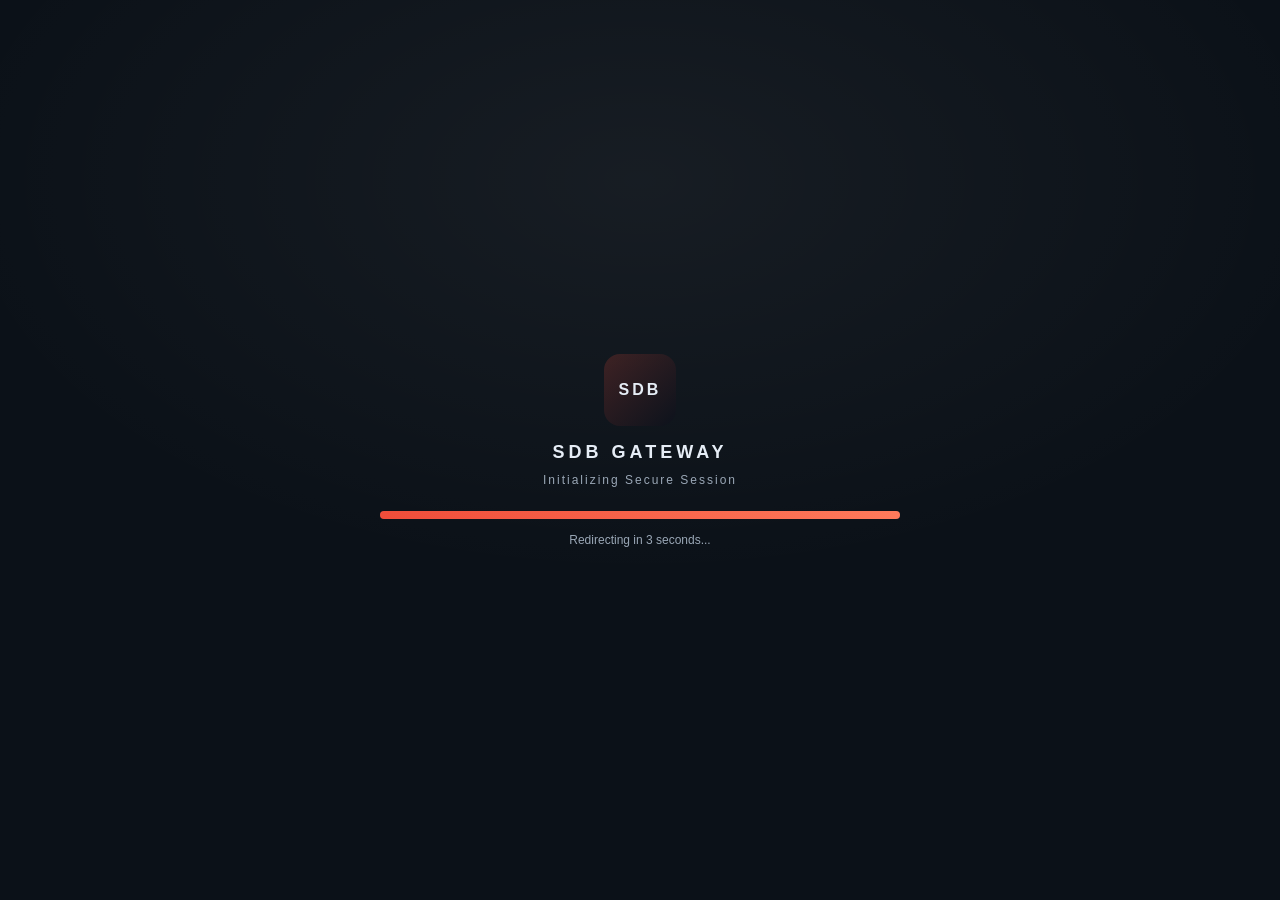
<file: index.html>
﻿<!DOCTYPE html>
<html lang="ja">
<head>
  <meta charset="UTF-8" />
  <meta name="viewport" content="width=device-width, initial-scale=1" />
  <title>SDB Gateway</title>
  <style>
    :root {
      color-scheme: dark;
      --bg: #0b1118;
      --panel: #0f1b2a;
      --accent: #f04d3a;
      --text: #e6edf6;
      --muted: #9aa7b6;
    }
    body {
      margin: 0;
      min-height: 100vh;
      display: grid;
      place-items: center;
      background: radial-gradient(700px 400px at 50% 20%, rgba(255,255,255,0.05), transparent), var(--bg);
      color: var(--text);
      font-family: "IBM Plex Sans", "Hiragino Kaku Gothic ProN", "Yu Gothic", "Meiryo", sans-serif;
    }
    .wrap {
      width: min(520px, 90vw);
      text-align: center;
    }
    .logo {
      width: 72px;
      height: 72px;
      border-radius: 16px;
      background: linear-gradient(135deg, rgba(240, 77, 58, 0.2), rgba(12, 18, 28, 0.9));
      display: grid;
      place-items: center;
      font-weight: 700;
      letter-spacing: 3px;
      margin: 0 auto 16px;
    }
    .title {
      font-size: 18px;
      letter-spacing: 4px;
      margin: 0 0 10px;
    }
    .subtitle {
      margin: 0 0 24px;
      color: var(--muted);
      font-size: 12px;
      letter-spacing: 2px;
    }
    .bar {
      width: 100%;
      height: 8px;
      background: rgba(255,255,255,0.08);
      border-radius: 999px;
      overflow: hidden;
      position: relative;
    }
    .bar::after {
      content: "";
      position: absolute;
      inset: 0;
      background: linear-gradient(90deg, var(--accent), #ff7a5b);
      transform: translateX(-100%);
      animation: load 3s linear forwards;
    }
    .note {
      margin-top: 14px;
      font-size: 12px;
      color: var(--muted);
    }
    @keyframes load {
      to { transform: translateX(0); }
    }
  </style>
</head>
<body>
  <div class="wrap">
    <div class="logo">SDB</div>
    <h1 class="title">SDB GATEWAY</h1>
    <p class="subtitle">Initializing Secure Session</p>
    <div class="bar" aria-hidden="true"></div>
    <div class="note">Redirecting in 3 seconds...</div>
  </div>

  <script>
    setTimeout(() => {
      window.location.replace('sdb_server.html');
    }, 3000);
  </script>
</body>
</html>
</file>
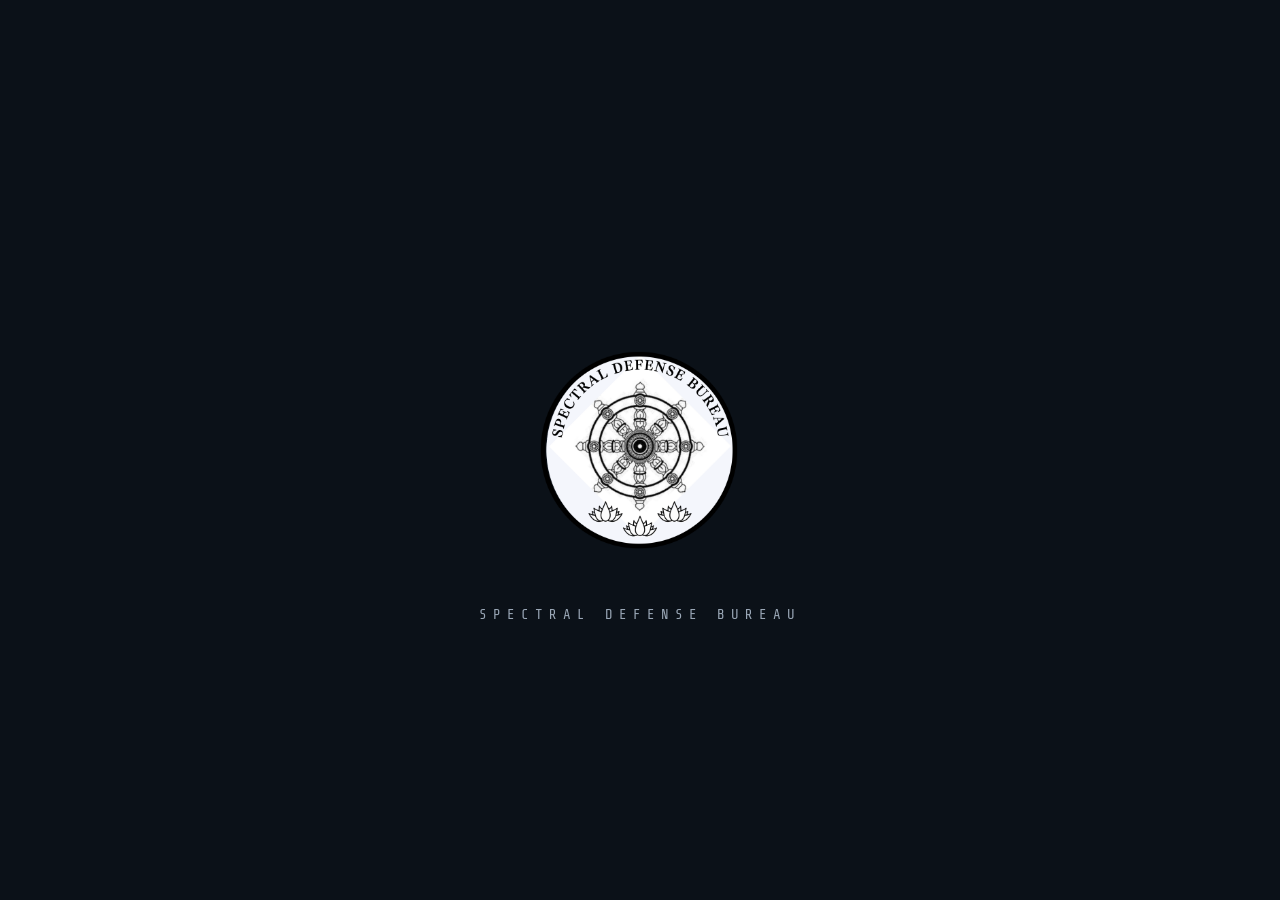
<file: sdb_server.html>
﻿<!DOCTYPE html>
<html lang="ja">
<head>
  <meta charset="UTF-8" />
  <meta name="viewport" content="width=device-width, initial-scale=1" />
  <title>SDB SERVER</title>
  <link rel="preconnect" href="https://fonts.googleapis.com" />
  <link rel="preconnect" href="https://fonts.gstatic.com" crossorigin />
  <link href="https://fonts.googleapis.com/css2?family=IBM+Plex+Sans:wght@300;400;600;700&family=Share+Tech+Mono&display=swap" rel="stylesheet" />
  <link rel="stylesheet" href="styles.css" />
</head>
<body>
  <div class="splash hide" id="splash">
    <img src="assets/images/SPECTRAL DEFENSE BUREAU_ロゴ.png" alt="SDB Logo" class="splash-logo" />
    <div class="splash-text">SPECTRAL DEFENSE BUREAU</div>
  </div>

  <main class="page login-grid" id="loginView" aria-labelledby="login-title">
    <section class="login-card">
      <div class="brand">
        <div class="brand-badge" aria-hidden="true">SDB</div>
        <div>
          <h1 id="login-title">SDB SERVER</h1>
          <p>Spectral Defence Bureau / 裏五山</p>
        </div>
      </div>

      <form id="loginForm" novalidate>
        <div class="field">
          <label for="authId">認証ID</label>
          <input id="authId" name="authId" type="text" autocomplete="username" aria-label="認証ID" />
        </div>
        <div class="field">
          <label for="password">パスワード</label>
          <input id="password" name="password" type="password" autocomplete="current-password" aria-label="パスワード" />
        </div>
        <button type="submit" class="primary-btn" aria-label="ログイン">ログイン</button>
        <div class="error" id="errorMessage" role="alert"></div>
      </form>
    </section>
  </main>

  <div class="dashboard hidden" id="appShell">
    <div class="sidebar-overlay" id="sidebarOverlay" aria-hidden="true"></div>
    <aside class="sidebar">
      <div class="brand">
        <div class="brand-badge" aria-hidden="true">SDB</div>
        <div>
          <h1>SDB Console</h1>
          <p>Clearance Dashboard</p>
        </div>
      </div>
      <nav class="nav" aria-label="Primary">
        <button class="nav-link active" data-view="dashboard">ダッシュボード</button>
        <button class="nav-link" data-view="reports">レポート一覧</button>
        <button class="nav-link" data-view="missions">位階参照</button>
        <button class="nav-link" data-view="members">僧兵一覧</button>
        <button class="nav-link" data-view="settings">申請書一覧</button>
        <button class="nav-link" data-view="manual">業務マニュアル</button>
      </nav>
    </aside>

    <div class="main">
      <header class="header">
        <button class="menu-toggle" id="menuToggle" aria-label="メニューを開く">≡</button>
        <div>
          <div class="user" id="userName">SDB_User</div>
        </div>
        <button class="logout" id="logoutBtn" aria-label="ログアウト">ログアウト</button>
      </header>

      <section class="content">
        <section class="view" id="view-dashboard">
          <div class="grid-3">
            <div class="card">
              <h3>クリアランス</h3>
              <div class="clearance">
                <div>Current Status</div>
                <div class="level" id="accessLevelText">ACCESS LEVEL 2</div>
              </div>
            </div>
            <div class="card">
              <h3>最新レポート</h3>
              <div class="latest-list">
                <button class="latest-item" data-report-id="SDB-IR-2041">
                  <span class="latest-title">瞋恚接触事件調査報告：六甲山</span>
                  <span class="latest-time">2026-04-24 19:55</span>
                </button>
                <button class="latest-item" data-report-id="SDB-IR-1123">
                  <span class="latest-title">スペクトル残留反応</span>
                  <span class="latest-time">2026-03-11 07:40</span>
                </button>
                <button class="latest-item" data-report-id="SDB-IR-8872">
                  <span class="latest-title">鬼姫往生報告：御嶽山</span>
                  <span class="latest-time">2026-04-17 23:03</span>
                </button>
              </div>
            </div>
            <div class="card">
              <h3>本日の業務連絡</h3>
              <div class="notice-list">
                <button class="notice-item" data-title="To：法具開発研究部全職員" data-body="5月1日(水)開催の技術カンファレンスに出席される方は、本日18:00 までに申請書一覧より必要書類を取得し、記入の上ご提出ください。">
                  <span class="notice-title">To：法具開発研究部全職員</span>
                  <span class="latest-time">2026-04-30 13:06</span>
                </button>
                <button class="notice-item" data-title="To：監査班各位" data-body="次回の監査用チェックリストは 16:30 に配布予定です。">
                  <span class="notice-title">To：監査班各位</span>
                  <span class="latest-time">2026-04-30 09:11</span>
                </button>
                <button class="notice-item" data-title="To：月読雫、日向鳴、職員各位" data-body="4月17日(金)に作成いただいた管理ID[SDB-IR-8872]の件につきまして、報告書が依然提出されていません。早急に報告書の提出をお願いいたします。また、概要の記載についても、指摘事項の修正を速やかに行ってください。&#10;職員は月読雫、日向鳴のどちらかを見かけた場合、至急センターにご連絡ください。">
                  <span class="notice-title">To：月読雫、日向鳴、職員各位</span>
                  <span class="latest-time">2026-04-30 09:00</span>
                </button>
              </div>
            </div>
          </div>

          <div class="card">
            <h3>最近のアクセスログ</h3>
            <div class="log-list">
              <div class="log-item"><span>09:42:12</span><span>Login verified</span></div>
              <div class="log-item"><span>09:45:03</span><span>Asset scan: Delta-3</span></div>
              <div class="log-item"><span>09:47:19</span><span>Report accessed: SDB-IR-2041</span></div>
              <div class="log-item"><span>09:52:48</span><span>Inquiry routing</span></div>
            </div>
          </div>
        </section>

        <section class="view hidden" id="view-reports">
          <div class="report-wrap">
            <div class="card">
              <h3>レポート一覧</h3>
              <div class="table-wrap">
                <table class="report-table">
                  <thead>
                    <tr>
                      <th>ID</th>
                      <th>タイトル</th>
                      <th>ステータス</th>
                      <th>機密レベル</th>
                    </tr>
                  </thead>
                  <tbody>
                    <tr class="report-row" data-id="SDB-IR-2041" data-level="2" data-title="瞋恚接触事件調査報告：六甲山" data-status="Archived" data-summary="民間人と三毒『黒豹/瞋恚』との接触事件について" data-body="証言より出没個体は『黒豹/瞋恚(正三位)』と推定されるが、明確な痕跡は発見できず">
                      <td>SDB-IR-2041</td>
                      <td>瞋恚接触事件調査報告：六甲山</td>
                      <td>Archived</td>
                      <td>Level 2</td>
                    </tr>
                    <tr class="report-row" data-id="SDB-IR-1123" data-level="3" data-title="スペクトル残留反応" data-status="Active" data-summary="残留反応の解析と対応計画。" data-body="残留反応は Level 3 以上の承認が必要。計測点は <span class='redact'>REDACTED</span>。">
                      <td>SDB-IR-1123</td>
                      <td>スペクトル残留反応</td>
                      <td>Active</td>
                      <td>Level 3</td>
                    </tr>
                    <tr class="report-row" data-id="SDB-IR-8872" data-level="2" data-title="鬼姫往生報告：御嶽山" data-status="Archived" data-summary="御嶽山に出没した死霊の記録総括" data-body="月読雫の活躍により、御嶽山で確認された死霊『鬼姫(推定位階従三位)』は往生を遂げました。すばらしい、流石です。The Greatest Woman is her. Very God. Sorry, Very good. Thank you">
                      <td>SDB-IR-8872</td>
                      <td>鬼姫往生報告：御嶽山</td>
                      <td>Archived</td>
                      <td>Level 2</td>
                    </tr>
                  </tbody>
                </table>
              </div>
            </div>
            <div class="report-action">
              <button class="secondary-btn small-btn" id="createReportBtn" aria-label="作成">作成</button>
            </div>
          </div>
        </section>

        <section class="view hidden" id="view-report-detail">
          <div class="card">
            <div class="detail-header">
              <div>
                <h3>レポート詳細</h3>
              </div>
              <button class="secondary-btn" id="backToReports" aria-label="一覧に戻る">一覧に戻る</button>
            </div>
            <div class="report-viewer" id="reportViewer">
              <div class="report-tag" id="reportTag">CLEARANCE L2</div>
              <div class="report-title-row">
                <div class="report-title" id="reportTitle">SDB-IR-2041</div>
                <div class="report-download" id="reportDownloadArea"></div>
              </div>
              <div class="report-placeholder" id="reportMeta">Status: Archived</div>
              <div class="report-placeholder" id="reportSummary">民間人と三毒『黒豹/瞋恚』との接触事件について</div>
              <div class="report-body" id="reportBody"></div>
            </div>
          </div>
        </section>

        <section class="view hidden" id="view-report-create">
          <div class="card">
            <h3>レポート作成</h3>
            <div class="form-grid">
              <div class="field">
                <label for="reportTitleInput">タイトル：</label>
                <input id="reportTitleInput" type="text" aria-label="レポートタイトル" />
              </div>
              <div class="field">
                <label for="reportDate">日時：</label>
                <input id="reportDate" type="text" aria-label="レポート日時" placeholder="yyyy-mm-dd hh:mm" />
              </div>
              <div class="field full">
                <label for="reportBodyInput">概要：</label>
                <textarea id="reportBodyInput" rows="8" aria-label="レポート本文"></textarea>
              </div>
            </div>
            <div class="modal-actions">
              <button class="secondary-btn" id="saveReport" aria-label="確認">確認</button>
            </div>
          </div>
        </section>

        <section class="view hidden" id="view-notice-detail">
          <div class="card">
            <div class="detail-header">
              <div>
                <h3>業務連絡 詳細</h3>
                <div class="footer-note">通知内容を表示します。</div>
              </div>
              <button class="secondary-btn" id="backToDashboard" aria-label="戻る">戻る</button>
            </div>
            <div class="report-viewer">
              <div class="report-title" id="noticeTitle">To：法具開発研究部全職員</div>
              <div class="report-body" id="noticeBody"></div>
            </div>
          </div>
        </section>

        <section class="view hidden" id="view-missions">
          <div class="card">
            <h3>位階参照</h3>
            <div class="report-placeholder">アクセス権限が不足しています。</div>
          </div>
        </section>

        <section class="view hidden" id="view-members">
          <div class="card admin-card">
            <h3>統括管理人</h3>
            <div class="admin-name">志村泡鳴</div>
            <div class="admin-sub">統括管理室 / 最高統制</div>
          </div>
          <div class="card">
            <h3>僧兵一覧</h3>
            <div class="table-wrap">
              <table class="report-table member-table">
                <thead>
                  <tr>
                    <th>メンバー</th>
                    <th>担当区域</th>
                    <th>ステータス</th>
                    <th>助手</th>
                  </tr>
                </thead>
                <tbody>
                  <tr>
                    <td><button class="link-button member-link" data-name="談々森海蘊">談々森海蘊</button></td>
                    <td>北海道</td>
                    <td>オフライン</td>
                    <td>オスカー・ダ・オルトリンデ</td>
                  </tr>
                  <tr>
                    <td><button class="link-button member-link" data-name="月読雫">月読雫</button></td>
                    <td>東北地方</td>
                    <td>オフライン</td>
                    <td>日向鳴</td>
                  </tr>
                  <tr>
                    <td><button class="link-button member-link" data-name="伊那守常葉">伊那守常葉</button></td>
                    <td>関東圏</td>
                    <td>オフライン</td>
                    <td>二条由紀</td>
                  </tr>
                  <tr>
                    <td><button class="link-button member-link" data-name="四迷穹">四迷穹</button></td>
                    <td>中部地方</td>
                    <td>オフライン</td>
                    <td>日馬刻人</td>
                  </tr>
                  <tr>
                    <td><button class="link-button member-link" data-name="四谷燈子">四谷燈子</button></td>
                    <td>近畿地方</td>
                    <td>オフライン</td>
                    <td>なし</td>
                  </tr>
                  <tr>
                    <td><button class="link-button member-link" data-name="九字景戒">九字景戒</button></td>
                    <td>中国地方</td>
                    <td>オフライン</td>
                    <td>鏑木海</td>
                  </tr>
                  <tr>
                    <td><button class="link-button member-link" data-name="羅彦霖">羅彦霖</button></td>
                    <td>四国</td>
                    <td>オフライン</td>
                    <td>なし</td>
                  </tr>
                  <tr>
                    <td><button class="link-button member-link" data-name="後藤俊成">後藤俊成</button></td>
                    <td>九州・沖縄</td>
                    <td>オフライン</td>
                    <td>新垣海源</td>
                  </tr>
                  <tr>
                    <td><button class="link-button member-link" data-name="迦楼羅">迦楼羅</button></td>
                    <td>？？？</td>
                    <td>オフライン</td>
                    <td>なし</td>
                  </tr>
                </tbody>
              </table>
            </div>
          </div>
        </section>

        <section class="view hidden" id="view-profile">
          <div class="card profile-card">
            <div class="detail-header">
              <div>
                <h3>プロフィール</h3>
                <div class="footer-note">SDB Personnel Record</div>
              </div>
              <button class="secondary-btn" id="backToMembers" aria-label="僧兵一覧に戻る">一覧に戻る</button>
            </div>
            <div class="profile-grid">
              <div class="profile-block">
                <h4>基本情報</h4>
                <dl class="profile-list">
                  <div><dt>名前</dt><dd>伊那守常葉</dd></div>
                  <div><dt>身長</dt><dd>176cm</dd></div>
                  <div><dt>体重</dt><dd>68kg</dd></div>
                  <div><dt>年齢</dt><dd>27歳</dd></div>
                  <div><dt>性別</dt><dd>男性</dd></div>
                  <div><dt>生年月日</dt><dd>1999年2月16日</dd></div>
                  <div><dt>現住所</dt><dd><span class="redact-inline">REDACTED</span></dd></div>
                  <div><dt>個人連絡先</dt><dd><span class="redact-inline">REDACTED</span></dd></div>
                </dl>
              </div>
              <div class="profile-block">
                <h4>現職</h4>
                <ul class="profile-lines">
                  <li>R正大学 仏教学部仏教学科 助教</li>
                  <li>N本印度仏教学会 評議員</li>
                  <li>一般社団法人仏教総会 技術顧問</li>
                  <li>裏五山（SDB） 僧兵</li>
                </ul>
              </div>
              <div class="profile-block full">
                <h4>経歴</h4>
                <p class="profile-text">
                  新潟県刈羽郡御舟村出身(現在廃村)。幼少期、震度7の地震に被災し、両親と弟を亡くして震災孤児となる。その後、当時の日蓮宗宗務総長の養子となり、10歳にして得度する。幼くして法華経全文を暗記するなどずば抜けた才能を発揮し、12歳にして日蓮宗特別研究機関、通称白蓮院の会員となる。ND高等学校卒業後、T京大学に進学。優秀な成績で文学部インド哲学仏教専修課程を卒業すると、同大学大学院の博士課程前期（修士）に進んだ。在籍中、バナーラス・Hンドゥー大学に留学。帰国後に発表した論文がN本印度仏教学会賞を受賞した。修士号を取得したのと同時期、権大僧都の僧階に昇進。しかし、叙任後に間も無く辞任し、宗門を離れる。その後、同大学院博士課程後期に進み、在籍中に発表した論文がG士院賞を受賞した。それまでの功績が認められ、史上最年少でN本印度仏教学会の評議員に就任した。博士課程在籍中、僧兵の募集が実施され、統括管理人である志村泡鳴の推薦を受けて対死霊戦闘訓練課程に参加、最終選抜を経て僧兵に就任する。担当区域は関東圏。博士号取得後、R正大学学長白富駿の推薦を受けて同大学仏教学部仏教学科の助教に就任。
                </p>
              </div>
              <div class="profile-block">
                <h4>実績</h4>
                <p class="profile-text"><span class="redact-inline">REDACTED</span></p>
              </div>
              <div class="profile-block">
                <h4>専用法具</h4>
                <p class="profile-text"><span class="redact-inline">REDACTED</span></p>
              </div>
            </div>
          </div>
        </section>

        <section class="view hidden" id="view-application">
          <div class="card">
            <h3>閲覧許可申請書</h3>
            <div class="form-grid">
              <div class="field">
                <label for="supervisorName">上司の名前：</label>
                <input id="supervisorName" type="text" aria-label="上司の名前" />
              </div>
              <div class="field">
                <label for="applyAuthId">認証ID：</label>
                <input id="applyAuthId" type="text" aria-label="認証ID" />
              </div>
              <div class="field">
                <label for="applyDept">所属：</label>
                <input id="applyDept" type="text" aria-label="所属" />
              </div>
              <div class="field full">
                <label for="applyReason">申請理由：</label>
                <textarea id="applyReason" rows="6" aria-label="申請理由"></textarea>
              </div>
            </div>
            <div class="modal-actions">
              <button class="secondary-btn" id="submitApplication" aria-label="確認">確認</button>
            </div>
          </div>
        </section>

        <section class="view hidden" id="view-settings">
          <div class="card">
            <h3>設定</h3>
            <div class="grid-2">
              <div class="report-placeholder">通知設定: 内部チャネルのみ</div>
              <div class="report-placeholder">アクセス監査: 有効</div>
            </div>
          </div>
        </section>
      </section>
    </div>
  </div>

  <div class="modal" id="accessModal" role="dialog" aria-modal="true" aria-labelledby="accessModalTitle">
    <div class="modal-card">
      <h4 id="accessModalTitle">アクセス権限がありません</h4>
      <p id="accessModalMessage">アクセス権限がありません。</p>
      <p id="accessModalQuestion" class="modal-question">閲覧許可を申請いたしますか</p>
      <div class="modal-actions" id="accessModalActions">
        <button class="secondary-btn" id="accessModalNo" aria-label="いいえ">いいえ</button>
        <button class="primary-btn" id="accessModalYes" aria-label="はい">はい</button>
      </div>
    </div>
  </div>

  <div class="modal" id="logoutModal" role="dialog" aria-modal="true" aria-labelledby="logoutTitle">
    <div class="modal-card">
      <h4 id="logoutTitle">ログアウト確認</h4>
      <p>ログアウトします。よろしいですか？</p>
      <div class="modal-actions">
        <button class="secondary-btn" id="logoutCancel" aria-label="キャンセル">キャンセル</button>
        <button class="primary-btn" id="logoutConfirm" aria-label="ログアウト">ログアウト</button>
      </div>
    </div>
  </div>

  <div class="modal" id="downloadModal" role="dialog" aria-modal="true" aria-labelledby="downloadTitle">
    <div class="modal-card">
      <h4 id="downloadTitle">ダウンロード注意</h4>
      <p>ダウンロードファイルはマニュアルに準拠し、適切に保管・廃棄してください</p>
      <div class="modal-actions">
        <button class="secondary-btn" id="downloadClose" aria-label="閉じる">閉じる</button>
      </div>
    </div>
  </div>

  <div class="modal" id="emergencyModal" role="dialog" aria-modal="true" aria-labelledby="emergencyTitle">
    <div class="modal-card emergency">
      <h4 id="emergencyTitle">緊急警告</h4>
      <p class="emergency-text">不正アクセスを検知しました。ログアウトします。</p>
      <p class="footer-note"><span id="logoutCountdown">5</span>秒後にログイン画面に戻ります。</p>
    </div>
  </div>

  <script src="app.js"></script>
</body>
</html>
</file>
<file: styles.css>
﻿/* SDB Prototype Styles */
:root {
  --bg-0: #0b1118;
  --bg-1: #0f1b2a;
  --bg-2: #0a0f16;
  --panel: #131d2a;
  --panel-2: #0e1621;
  --text: #e6edf6;
  --muted: #9aa7b6;
  --accent: #f04d3a;
  --accent-2: #d08a2f;
  --line: #2a3a4c;
  --ok: #4fd1c5;
  --warn: #f6c453;
  --danger: #f04d3a;
  --shadow: 0 10px 30px rgba(0, 0, 0, 0.35);
  --radius: 12px;
  --radius-sm: 8px;
  --font-sans: "IBM Plex Sans", "Hiragino Kaku Gothic ProN", "Yu Gothic", "Meiryo", sans-serif;
  --font-mono: "Share Tech Mono", "Consolas", "Courier New", monospace;
}

* {
  box-sizing: border-box;
}

html, body {
  height: 100%;
  background: #0b1118;
}

body {
  margin: 0;
  color: var(--text);
  background: radial-gradient(1200px 600px at 20% 10%, rgba(34, 60, 93, 0.25), transparent),
    radial-gradient(800px 500px at 80% 0%, rgba(86, 24, 24, 0.25), transparent),
    linear-gradient(180deg, var(--bg-0), var(--bg-2));
  background-color: #0b1118;
  font-family: var(--font-sans);
  letter-spacing: 0.2px;
}

a {
  color: inherit;
}

button, input {
  font-family: inherit;
}

.page {
  min-height: 100%;
  display: grid;
}

.splash {
  position: fixed;
  inset: 0;
  background: #0b1118;
  display: flex;
  flex-direction: column;
  align-items: center;
  justify-content: center;
  z-index: 20;
  opacity: 0;
  transition: opacity 0.6s ease;
}

.splash.show {
  opacity: 1;
}

.splash.hide {
  opacity: 0;
  pointer-events: none;
}

.splash-active #loginView,
.splash-active #appShell {
  opacity: 0;
  pointer-events: none;
}

.splash-logo {
  width: 340px;
  height: auto;
  max-width: 70vw;
  object-fit: contain;
  box-shadow: none;
}

.splash-text {
  font-family: var(--font-mono);
  letter-spacing: 6px;
  font-size: 14px;
  color: var(--muted);
  margin-top: -12px;
}

.login-grid {
  grid-template-columns: minmax(0, 1fr);
  align-items: center;
  padding: 48px 24px;
}

.login-card {
  margin: 0 auto;
  width: min(520px, 92vw);
  padding: 36px 32px 28px;
  background: linear-gradient(160deg, rgba(19, 29, 42, 0.96), rgba(10, 17, 27, 0.96));
  border: 1px solid var(--line);
  border-radius: var(--radius);
  box-shadow: var(--shadow);
  position: relative;
  overflow: hidden;
  animation: rise 0.8s ease-out;
}

.login-card::after {
  content: "";
  position: absolute;
  inset: 0;
  background: repeating-linear-gradient(90deg, rgba(255,255,255,0.03) 0 1px, transparent 1px 4px);
  opacity: 0.12;
  pointer-events: none;
}

.brand {
  display: flex;
  align-items: center;
  gap: 16px;
  margin-bottom: 22px;
}

.logo {
  width: 48px;
  height: 48px;
  border-radius: 50%;
  border: 1px solid rgba(255, 255, 255, 0.15);
  background: #fff;
  object-fit: cover;
}

.brand-badge {
  width: 48px;
  height: 48px;
  border-radius: 14px;
  display: grid;
  place-items: center;
  background: linear-gradient(135deg, rgba(240, 77, 58, 0.2), rgba(12, 18, 28, 0.9));
  border: 1px solid rgba(240, 77, 58, 0.35);
  font-family: var(--font-mono);
  font-size: 18px;
  letter-spacing: 2px;
}

.brand h1 {
  margin: 0;
  font-size: 20px;
  text-transform: uppercase;
  letter-spacing: 4px;
}

.brand p {
  margin: 4px 0 0;
  color: var(--muted);
  font-size: 12px;
}

.field {
  display: flex;
  flex-direction: column;
  gap: 8px;
  margin-bottom: 18px;
}

label {
  font-size: 13px;
  color: var(--muted);
  text-transform: uppercase;
  letter-spacing: 2px;
}

input[type="text"],
input[type="password"],
input[type="search"] {
  width: 100%;
  padding: 12px 14px;
  border-radius: var(--radius-sm);
  border: 1px solid var(--line);
  background: rgba(9, 14, 21, 0.8);
  color: var(--text);
  font-family: var(--font-mono);
  font-size: 15px;
  transition: border-color 0.2s ease, box-shadow 0.2s ease;
}

input.typing {
  border-color: rgba(240, 77, 58, 0.7);
  box-shadow: 0 0 0 3px rgba(240, 77, 58, 0.2);
}

input:focus {
  outline: none;
  border-color: rgba(240, 77, 58, 0.6);
  box-shadow: 0 0 0 3px rgba(240, 77, 58, 0.15);
}

.primary-btn {
  width: 100%;
  border: none;
  border-radius: 999px;
  padding: 12px 16px;
  background: linear-gradient(135deg, var(--accent), #ff6a4a);
  color: #0b0f14;
  font-weight: 700;
  letter-spacing: 1px;
  text-transform: uppercase;
  cursor: pointer;
  transition: transform 0.2s ease, box-shadow 0.2s ease;
}

.primary-btn:hover {
  transform: translateY(-1px);
  box-shadow: 0 10px 20px rgba(240, 77, 58, 0.25);
}

.error {
  margin-top: 12px;
  font-size: 13px;
  color: var(--danger);
  min-height: 18px;
}

.notice {
  margin-top: 20px;
  color: var(--muted);
  font-size: 12px;
  line-height: 1.5;
}

.dashboard {
  min-height: 100vh;
  display: grid;
  grid-template-columns: 240px minmax(0, 1fr);
  background: linear-gradient(180deg, rgba(7, 11, 16, 0.95), rgba(7, 11, 16, 0.98));
}

.sidebar {
  padding: 28px 20px;
  border-right: 1px solid var(--line);
  background: linear-gradient(180deg, rgba(12, 18, 27, 0.96), rgba(9, 13, 20, 0.98));
}

.sidebar .brand {
  margin-bottom: 28px;
}

.nav {
  display: grid;
  gap: 10px;
  font-size: 14px;
}

.nav a {
  text-decoration: none;
  padding: 10px 12px;
  border-radius: 10px;
  color: var(--muted);
  border: 1px solid transparent;
}

.nav a.active,
.nav a:hover {
  color: var(--text);
  border-color: rgba(240, 77, 58, 0.35);
  background: rgba(240, 77, 58, 0.08);
}

.main {
  display: grid;
  grid-template-rows: auto 1fr;
}

.header {
  display: flex;
  align-items: center;
  justify-content: space-between;
  padding: 20px 28px;
  border-bottom: 1px solid var(--line);
  background: rgba(10, 15, 22, 0.85);
  position: sticky;
  top: 0;
  backdrop-filter: blur(6px);
  z-index: 5;
}

.menu-toggle {
  display: none;
  border: 1px solid rgba(255,255,255,0.2);
  background: transparent;
  color: var(--text);
  padding: 6px 10px;
  border-radius: 8px;
  font-size: 18px;
  cursor: pointer;
}

.sidebar-overlay {
  position: fixed;
  inset: 0;
  background: rgba(3, 6, 10, 0.6);
  opacity: 0;
  pointer-events: none;
  transition: opacity 0.2s ease;
  z-index: 11;
}

.header .user {
  font-family: var(--font-mono);
  font-size: 14px;
}

.header .logout {
  border: 1px solid rgba(240, 77, 58, 0.5);
  background: transparent;
  color: var(--text);
  padding: 8px 14px;
  border-radius: 999px;
  cursor: pointer;
}

.content {
  padding: 28px;
  display: grid;
  gap: 20px;
}

.grid-2 {
  display: grid;
  grid-template-columns: repeat(2, minmax(0, 1fr));
  gap: 20px;
}

.grid-3 {
  display: grid;
  grid-template-columns: repeat(3, minmax(0, 1fr));
  gap: 20px;
}

.card {
  background: rgba(16, 23, 34, 0.95);
  border: 1px solid var(--line);
  border-radius: var(--radius);
  padding: 18px;
  box-shadow: var(--shadow);
  position: relative;
}

.card h3 {
  margin: 0 0 12px;
  font-size: 14px;
  letter-spacing: 2px;
  text-transform: uppercase;
  color: var(--muted);
}

.clearance {
  display: flex;
  flex-direction: column;
  gap: 10px;
  font-family: var(--font-mono);
  font-size: 18px;
}

.clearance .level {
  font-size: 32px;
  letter-spacing: 3px;
  color: var(--accent-2);
}

.badge {
  display: inline-flex;
  align-items: center;
  gap: 8px;
  padding: 4px 10px;
  border-radius: 999px;
  border: 1px solid rgba(240, 77, 58, 0.5);
  font-size: 12px;
  font-family: var(--font-mono);
}

.log-list {
  display: grid;
  gap: 10px;
  font-family: var(--font-mono);
  font-size: 13px;
}

.log-item {
  display: flex;
  justify-content: space-between;
  color: var(--muted);
  border-bottom: 1px dashed rgba(255, 255, 255, 0.08);
  padding-bottom: 8px;
}

.file-grid {
  display: grid;
  gap: 12px;
}

.file-row {
  display: grid;
  grid-template-columns: 1fr auto;
  gap: 12px;
  padding: 12px;
  border-radius: 10px;
  border: 1px solid rgba(240, 77, 58, 0.2);
  background: rgba(9, 12, 18, 0.7);
  cursor: pointer;
}

.file-row.locked {
  border-color: rgba(255, 255, 255, 0.08);
  color: #6a7280;
  cursor: not-allowed;
}

.file-row .redacted {
  display: inline-block;
  position: relative;
  color: transparent;
  background: linear-gradient(90deg, rgba(240, 77, 58, 0.4), rgba(240, 77, 58, 0.1));
  border-radius: 6px;
  padding: 2px 8px;
}

.file-row .redacted::after {
  content: "REDACTED";
  position: absolute;
  left: 8px;
  top: 2px;
  color: rgba(255, 255, 255, 0.7);
  font-size: 11px;
  letter-spacing: 2px;
}

.quick-search {
  display: grid;
  gap: 10px;
}

.status-pill {
  font-size: 12px;
  font-family: var(--font-mono);
  padding: 2px 8px;
  border-radius: 999px;
  border: 1px solid rgba(79, 209, 197, 0.5);
  color: var(--ok);
}

.modal {
  position: fixed;
  inset: 0;
  background: rgba(3, 6, 10, 0.75);
  display: none;
  align-items: center;
  justify-content: center;
  padding: 24px;
  z-index: 10;
}

.modal.open {
  display: flex;
}

.modal-card {
  width: min(480px, 92vw);
  background: var(--panel);
  border: 1px solid var(--line);
  border-radius: var(--radius);
  padding: 24px;
  box-shadow: var(--shadow);
}

.modal-card h4 {
  margin: 0 0 12px;
}

.modal-card p {
  margin: 0 0 10px;
  color: var(--muted);
  font-size: 14px;
}

.modal-actions {
  display: flex;
  justify-content: flex-end;
  gap: 10px;
  margin-top: 16px;
}

.secondary-btn {
  border: 1px solid rgba(255,255,255,0.2);
  background: transparent;
  color: var(--text);
  padding: 8px 14px;
  border-radius: 999px;
  cursor: pointer;
}

.footer-note {
  color: var(--muted);
  font-size: 12px;
  text-align: right;
}

@keyframes rise {
  from {
    opacity: 0;
    transform: translateY(12px);
  }
  to {
    opacity: 1;
    transform: translateY(0);
  }
}

@media (max-width: 980px) {
  .dashboard {
    grid-template-columns: 1fr;
  }

  .sidebar {
    border-right: none;
    border-bottom: 1px solid var(--line);
  }

  .grid-2, .grid-3 {
    grid-template-columns: 1fr;
  }
}

@media (max-width: 560px) {
  .login-card {
    padding: 28px 20px;
  }

  .header {
    flex-direction: column;
    align-items: flex-start;
    gap: 12px;
  }
}

.report-layout {
  display: grid;
  grid-template-columns: minmax(0, 1.2fr) minmax(0, 1fr);
  gap: 20px;
}

.report-list {
  display: grid;
  gap: 12px;
}

.report-item {
  border: 1px solid var(--line);
  border-radius: 12px;
  padding: 12px 14px;
  background: rgba(9, 12, 18, 0.7);
  display: grid;
  gap: 6px;
  cursor: pointer;
}

.report-item.active {
  border-color: rgba(240, 77, 58, 0.6);
  box-shadow: 0 0 0 2px rgba(240, 77, 58, 0.15);
}

.report-meta {
  font-family: var(--font-mono);
  font-size: 12px;
  color: var(--muted);
  display: flex;
  justify-content: space-between;
}

.report-viewer {
  border: 1px solid var(--line);
  border-radius: 12px;
  padding: 18px;
  background: rgba(12, 18, 27, 0.95);
  min-height: 320px;
  display: grid;
  gap: 10px;
}

.report-title {
  font-size: 20px;
  font-family: var(--font-mono);
}

.report-tag {
  display: inline-flex;
  align-items: center;
  gap: 6px;
  font-size: 12px;
  padding: 2px 8px;
  border-radius: 999px;
  border: 1px solid rgba(208, 138, 47, 0.6);
  color: var(--accent-2);
}

.report-placeholder {
  border: 1px dashed rgba(255, 255, 255, 0.08);
  border-radius: 10px;
  padding: 14px;
  color: var(--muted);
  font-size: 13px;
  line-height: 1.6;
}

@media (max-width: 980px) {
  .report-layout {
    grid-template-columns: 1fr;
  }
}

.hidden {
  display: none !important;
}

.nav-link {
  text-align: left;
  background: transparent;
  border: 1px solid transparent;
  color: var(--muted);
  padding: 10px 12px;
  border-radius: 10px;
  cursor: pointer;
}

.nav-link.active,
.nav-link:hover {
  color: var(--text);
  border-color: rgba(240, 77, 58, 0.35);
  background: rgba(240, 77, 58, 0.08);
}

.table-wrap {
  overflow-x: auto;
  max-width: 100%;
}

.report-table {
  width: 100%;
  border-collapse: collapse;
  font-size: 14px;
}

.report-table th,
.report-table td {
  padding: 12px 10px;
  border-bottom: 1px solid rgba(255, 255, 255, 0.08);
  text-align: left;
}

.report-table tbody tr {
  cursor: pointer;
  transition: background 0.2s ease;
}

.report-table tbody tr:hover {
  background: rgba(240, 77, 58, 0.08);
}

.report-body {
  border: 1px solid rgba(255, 255, 255, 0.08);
  border-radius: 10px;
  padding: 14px;
  background: rgba(8, 12, 18, 0.7);
  color: var(--muted);
  line-height: 1.6;
}

.redact {
  background: #0a0a0a;
  color: transparent;
  padding: 0 6px;
  border-radius: 4px;
  position: relative;
}

.redact::after {
  content: "REDACTED";
  position: absolute;
  left: 6px;
  top: 0;
  color: rgba(255, 255, 255, 0.7);
  font-size: 11px;
  letter-spacing: 2px;
}

.redact-block {
  background: #0a0a0a;
  color: rgba(255, 255, 255, 0.6);
  padding: 16px;
  border-radius: 8px;
  text-align: center;
  letter-spacing: 2px;
  text-transform: uppercase;
}

.report-row.locked {
  color: #6a7280;
}

.detail-header {
  display: flex;
  justify-content: space-between;
  align-items: center;
  gap: 12px;
  margin-bottom: 12px;
}

.link-button {
  background: none;
  border: none;
  color: var(--text);
  cursor: pointer;
  padding: 0;
  font-family: inherit;
}

.link-button:hover {
  text-decoration: underline;
}

.form-grid {
  display: grid;
  grid-template-columns: repeat(2, minmax(0, 1fr));
  gap: 16px;
  margin-top: 8px;
}

.form-grid .full {
  grid-column: 1 / -1;
}

textarea {
  width: 100%;
  padding: 12px 14px;
  border-radius: var(--radius-sm);
  border: 1px solid var(--line);
  background: rgba(9, 14, 21, 0.8);
  color: var(--text);
  font-family: var(--font-sans);
  font-size: 14px;
  resize: vertical;
}

.modal-question {
  margin-top: 6px;
  color: var(--muted);
  font-size: 13px;
}

.modal .primary-btn {
  width: auto;
  padding: 8px 18px;
}

.modal .secondary-btn {
  padding: 8px 18px;
}

.modal .primary-btn,
.modal .secondary-btn {
  font-size: 13px;
}

.modal-card.compact {
  text-align: center;
}

.modal-card.compact .modal-actions {
  display: none;
}

.modal-card.emergency {
  border-color: rgba(240, 77, 58, 0.7);
  box-shadow: 0 0 24px rgba(240, 77, 58, 0.35);
}

.emergency-text {
  color: #ffd2cb;
  font-weight: 600;
}

@media (max-width: 980px) {
  .form-grid {
    grid-template-columns: 1fr;
  }
}

.latest-list {
  display: grid;
  gap: 10px;
}

.latest-item {
  display: flex;
  justify-content: space-between;
  align-items: center;
  gap: 10px;
  padding: 10px 12px;
  border-radius: 10px;
  border: 1px solid rgba(255, 255, 255, 0.08);
  background: rgba(9, 12, 18, 0.7);
  color: var(--text);
  cursor: pointer;
}

.latest-item:hover {
  border-color: rgba(240, 77, 58, 0.35);
}

.latest-time {
  font-family: var(--font-mono);
  font-size: 12px;
  color: var(--muted);
}

.report-create {
  position: absolute;
  right: 18px;
  bottom: 18px;
  width: auto;
  padding: 8px 18px;
}

@media (max-width: 980px) {
  .report-create {
    position: static;
    margin-top: 12px;
  }
}

.report-wrap {
  display: grid;
  gap: 12px;
}

.report-action {
  display: flex;
  justify-content: flex-end;
}

.cell-redact {
  position: relative;
  color: transparent;
  background: #0a0a0a;
  border-radius: 6px;
}

.cell-redact::after {
  content: "REDACTED";
  position: absolute;
  left: 10px;
  top: 10px;
  color: rgba(255, 255, 255, 0.7);
  font-size: 11px;
  letter-spacing: 2px;
}

.redact-inline {
  background: #0a0a0a;
  color: transparent;
  padding: 2px 10px;
  border-radius: 6px;
  position: relative;
  display: inline-block;
}

.redact-inline::after {
  content: "REDACTED";
  position: absolute;
  left: 10px;
  top: 2px;
  color: rgba(255, 255, 255, 0.7);
  font-size: 11px;
  letter-spacing: 2px;
}

.notice-list {
  display: grid;
  gap: 10px;
}

.notice-item {
  display: flex;
  justify-content: space-between;
  align-items: center;
  gap: 10px;
  padding: 10px 12px;
  border-radius: 10px;
  border: 1px solid rgba(255, 255, 255, 0.08);
  background: rgba(9, 12, 18, 0.7);
  color: var(--text);
  cursor: pointer;
}

.notice-item:hover {
  border-color: rgba(240, 77, 58, 0.35);
}

.notice-title {
  font-weight: 600;
}

.latest-item.latest-redact .latest-title,
.latest-item.latest-redact .latest-time {
  color: transparent;
  background: #0a0a0a;
  border-radius: 6px;
  position: relative;
}

.latest-item.latest-redact .latest-title::after,
.latest-item.latest-redact .latest-time::after {
  content: "REDACTED";
  position: absolute;
  left: 10px;
  top: 2px;
  color: rgba(255, 255, 255, 0.7);
  font-size: 11px;
  letter-spacing: 2px;
}

.small-btn {
  padding: 6px 14px;
  font-size: 12px;
}

.report-row:not(.level3) {
  color: var(--text);
}

.report-title-row {
  display: flex;
  align-items: center;
  justify-content: space-between;
  gap: 12px;
  flex-wrap: wrap;
}

.report-download {
  display: flex;
  align-items: center;
  gap: 10px;
}

.admin-card {
  border-color: rgba(208, 138, 47, 0.4);
  background: linear-gradient(160deg, rgba(18, 26, 36, 0.95), rgba(12, 18, 28, 0.98));
}

.admin-name {
  font-family: var(--font-mono);
  font-size: 20px;
  letter-spacing: 2px;
  margin-top: 8px;
}

.admin-sub {
  color: var(--muted);
  font-size: 12px;
  margin-top: 6px;
}

.profile-card h4 {
  margin: 0 0 10px;
  font-size: 13px;
  text-transform: uppercase;
  letter-spacing: 2px;
  color: var(--muted);
}

.profile-grid {
  display: grid;
  grid-template-columns: repeat(2, minmax(0, 1fr));
  gap: 16px;
  margin-top: 10px;
}

.profile-block {
  border: 1px solid rgba(255, 255, 255, 0.08);
  border-radius: 10px;
  padding: 12px;
  background: rgba(9, 12, 18, 0.7);
}

.profile-block.full {
  grid-column: 1 / -1;
}

.profile-list {
  display: grid;
  gap: 8px;
  margin: 0;
}

.profile-list div {
  display: grid;
  grid-template-columns: 120px minmax(0, 1fr);
  gap: 8px;
  align-items: start;
}

.profile-list dt {
  font-size: 12px;
  color: var(--muted);
}

.profile-list dd {
  margin: 0;
  font-family: var(--font-mono);
}

.profile-lines {
  margin: 0;
  padding-left: 18px;
  color: var(--text);
}

.profile-lines li {
  margin-bottom: 6px;
}

.profile-text {
  margin: 0;
  color: var(--text);
  line-height: 1.7;
}

@media (max-width: 980px) {
  .profile-grid {
    grid-template-columns: 1fr;
  }
}

@media (max-width: 900px) {
  .menu-toggle {
    display: inline-flex;
    align-items: center;
    justify-content: center;
  }

  .sidebar {
    position: fixed;
    top: 0;
    bottom: 0;
    left: 0;
    width: min(78vw, 300px);
    transform: translateX(-100%);
    transition: transform 0.25s ease;
    z-index: 12;
  }

  .mobile-menu-open .sidebar {
    transform: translateX(0);
  }

  .mobile-menu-open .sidebar-overlay {
    opacity: 1;
    pointer-events: auto;
  }

  .content {
    padding: 18px;
  }

  .header {
    gap: 10px;
  }

  .logout {
    margin-left: auto;
  }

  .latest-item,
  .notice-item {
    flex-direction: column;
    align-items: flex-start;
  }

  .detail-header {
    flex-direction: column;
    align-items: flex-start;
  }

  .report-title-row {
    flex-direction: column;
    align-items: flex-start;
  }
}

@media (max-width: 600px) {
  .header {
    padding: 16px;
  }

  .login-grid {
    padding: 32px 16px;
  }

  .login-card {
    padding: 24px 18px;
  }

  .splash-logo {
    width: 260px;
  }

  .splash-text {
    letter-spacing: 3px;
  }

  .report-table th,
  .report-table td {
    padding: 10px 8px;
    font-size: 13px;
  }

  .member-table {
    width: max-content;
    min-width: 100%;
  }

  .member-table th,
  .member-table td {
    white-space: nowrap;
  }

  .member-table td:first-child,
  .member-table th:first-child {
    min-width: 150px;
  }

  .member-table td:nth-child(2),
  .member-table th:nth-child(2) {
    min-width: 110px;
  }

  .member-table td:nth-child(3),
  .member-table th:nth-child(3) {
    min-width: 90px;
  }

  .member-table td:nth-child(4),
  .member-table th:nth-child(4) {
    min-width: 130px;
  }

  .link-button {
    font-size: 13px;
  }
}
</file>
